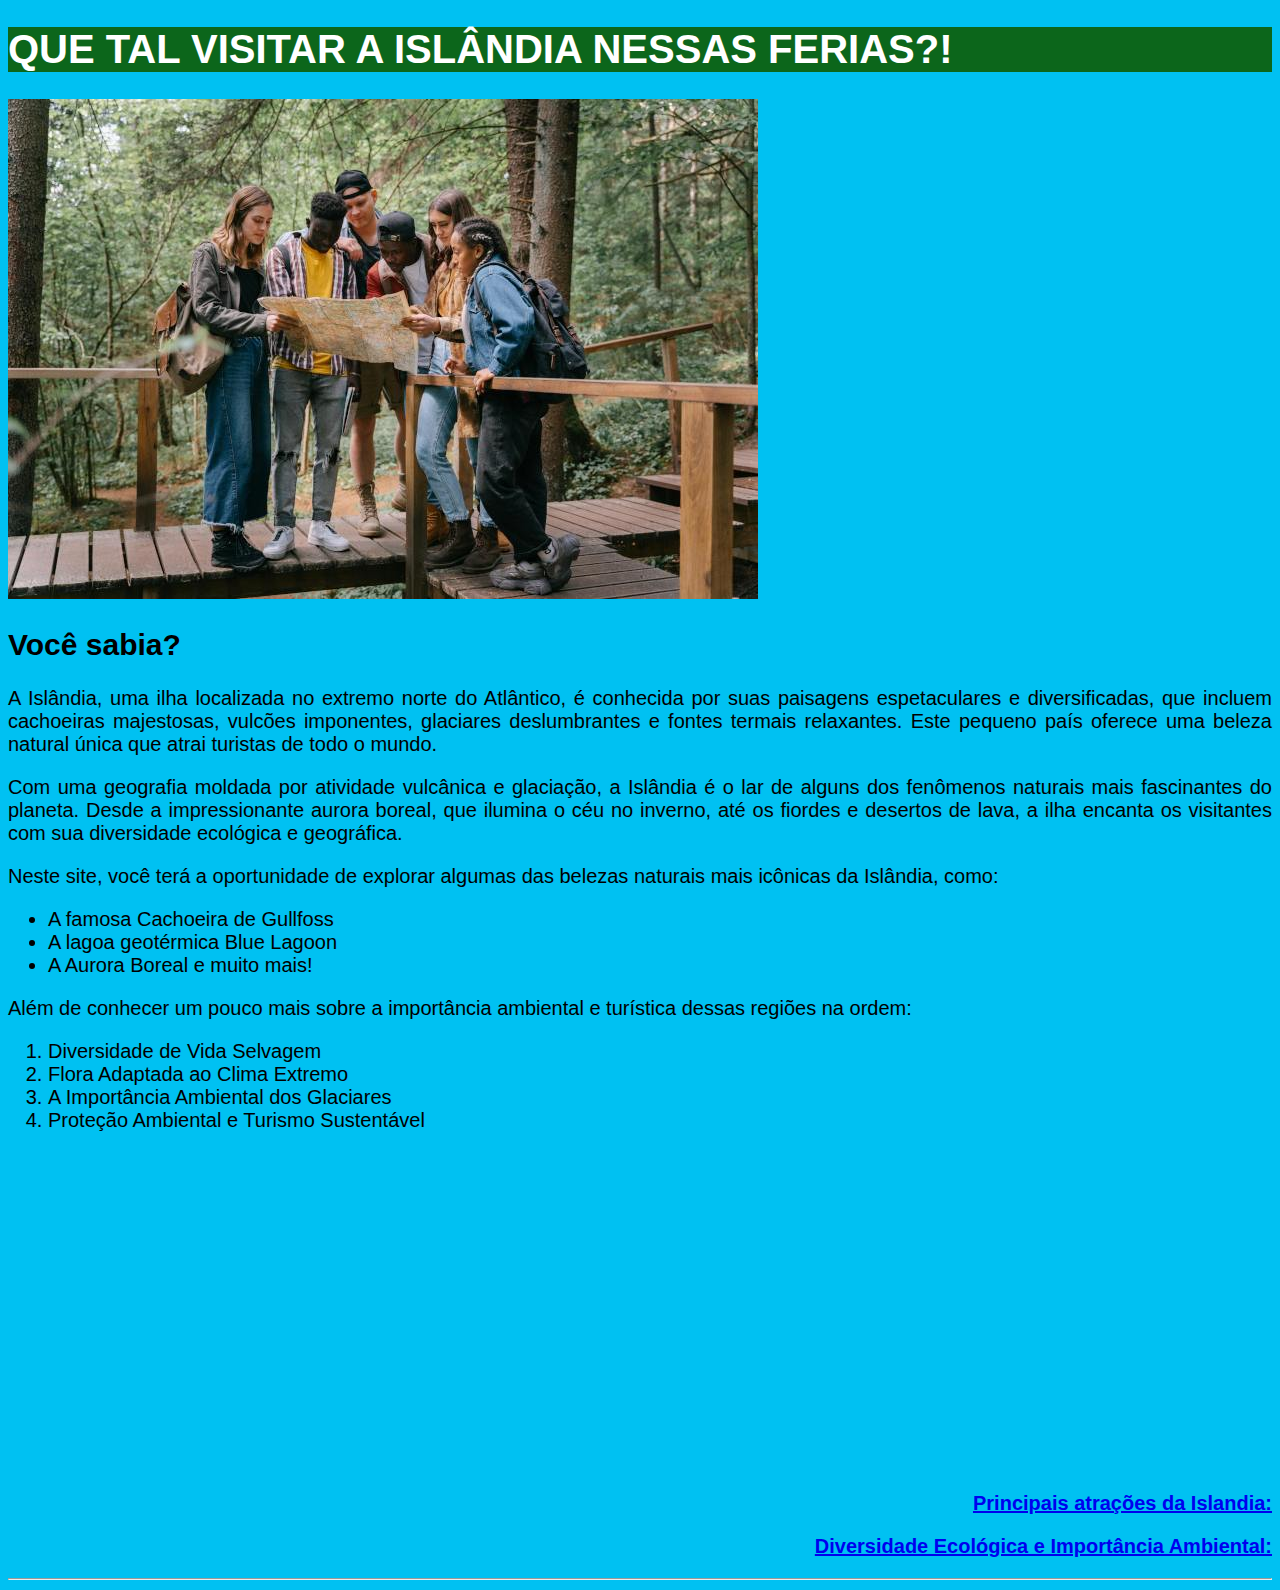
<file: Trabalho B9/index.html>
<!DOCTYPE html>
<html lang="pt-br">
<head>
    <meta charset="UTF-8">
    <meta name="viewport" content="width=device-width, initial-scale=1.0">
    <title>ISLANDIA</title>
    <link rel="stylesheet" href="style.css">
</head>
<body>
    <h1>QUE TAL VISITAR A ISLÂNDIA NESSAS FERIAS?!</h1>
    <img src="img/mapaoil500.jpg" alt="pessoas olhando mapa">
    <h2>Você sabia?</h2>
    <p>
        A Islândia, uma ilha localizada no extremo norte do Atlântico, é conhecida por suas paisagens espetaculares e diversificadas, 
        que incluem cachoeiras majestosas, vulcões imponentes, glaciares deslumbrantes e fontes termais relaxantes. 
        Este pequeno país oferece uma beleza natural única que atrai turistas de todo o mundo.
    <p>
        Com uma geografia moldada por atividade vulcânica e glaciação, a Islândia é o lar de alguns dos fenômenos naturais mais fascinantes 
        do planeta. Desde a impressionante aurora boreal, que ilumina o céu no inverno, até os fiordes e desertos de lava, 
        a ilha encanta os visitantes com sua diversidade ecológica e geográfica.
    <p>
        Neste site, você terá a oportunidade de explorar algumas das belezas naturais mais icônicas da Islândia, 
        como: 
        <ul>
            <li>A famosa Cachoeira de Gullfoss</li>
            <li>A lagoa geotérmica Blue Lagoon</li>
            <li>A Aurora Boreal e muito mais!</li>   
           
        </ul> 
        Além de conhecer um pouco mais sobre a importância ambiental e turística dessas regiões na ordem:
        <ol>
            <li>Diversidade de Vida Selvagem</li>
            <li>Flora Adaptada ao Clima Extremo</li>
            <li>A Importância Ambiental dos Glaciares</li>
            <li>Proteção Ambiental e Turismo Sustentável</li>
        </ol>
        
        <iframe width="560" height="315" src="https://www.youtube.com/embed/Zg8cIZJxGjk?si=rdJKrCVIfzyeOVxv" 
        title="YouTube video player" frameborder="0" allow="accelerometer; autoplay; clipboard-write; encrypted-media; gyroscope; 
        picture-in-picture; web-share" referrerpolicy="strict-origin-when-cross-origin" allowfullscreen></iframe>
    </p>
    </p>
    </p>
    <p style="text-align: right;"><a href="p2.html"><strong>Principais atrações da Islandia:</strong></a></p>
    <p style="text-align: right;"><a href="p3.html"><strong>Diversidade Ecológica e Importância Ambiental:</strong></a></p>
    <hr style="color: black;">
      
</body>
</html>
</file>
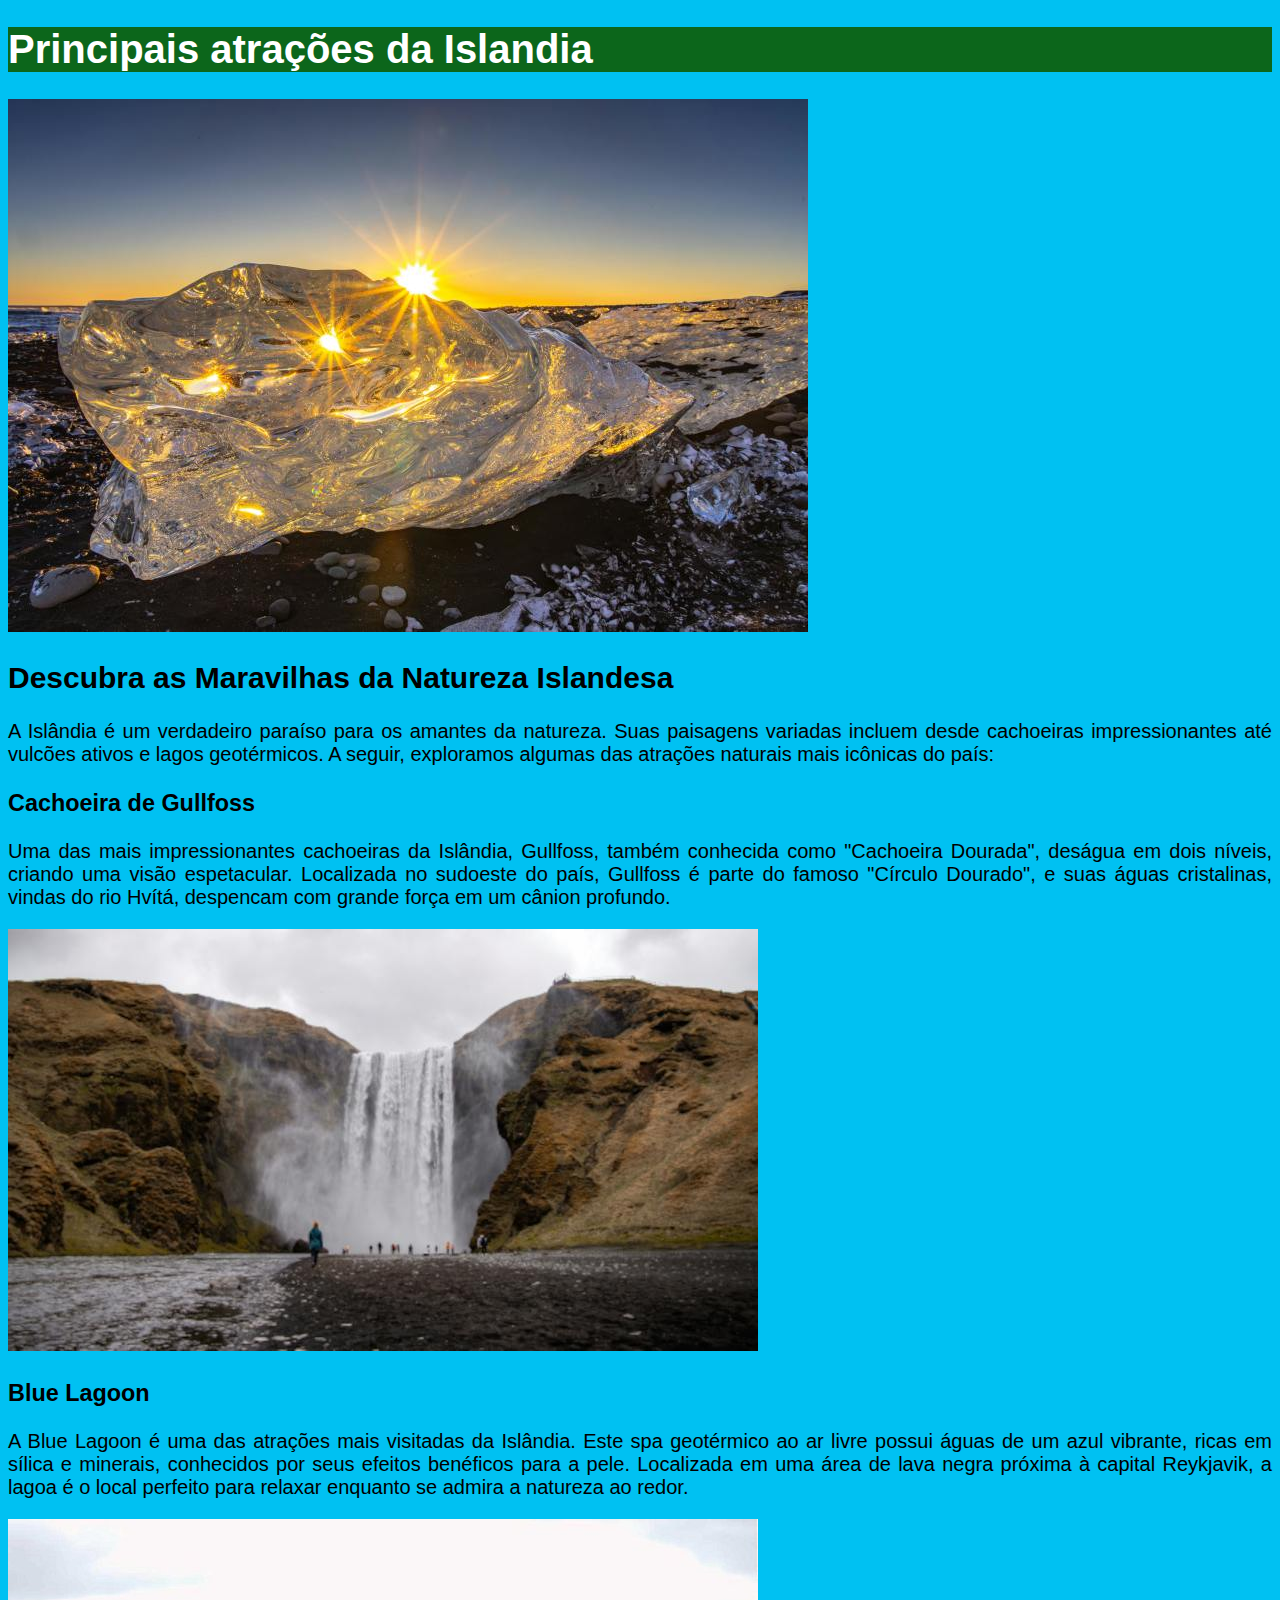
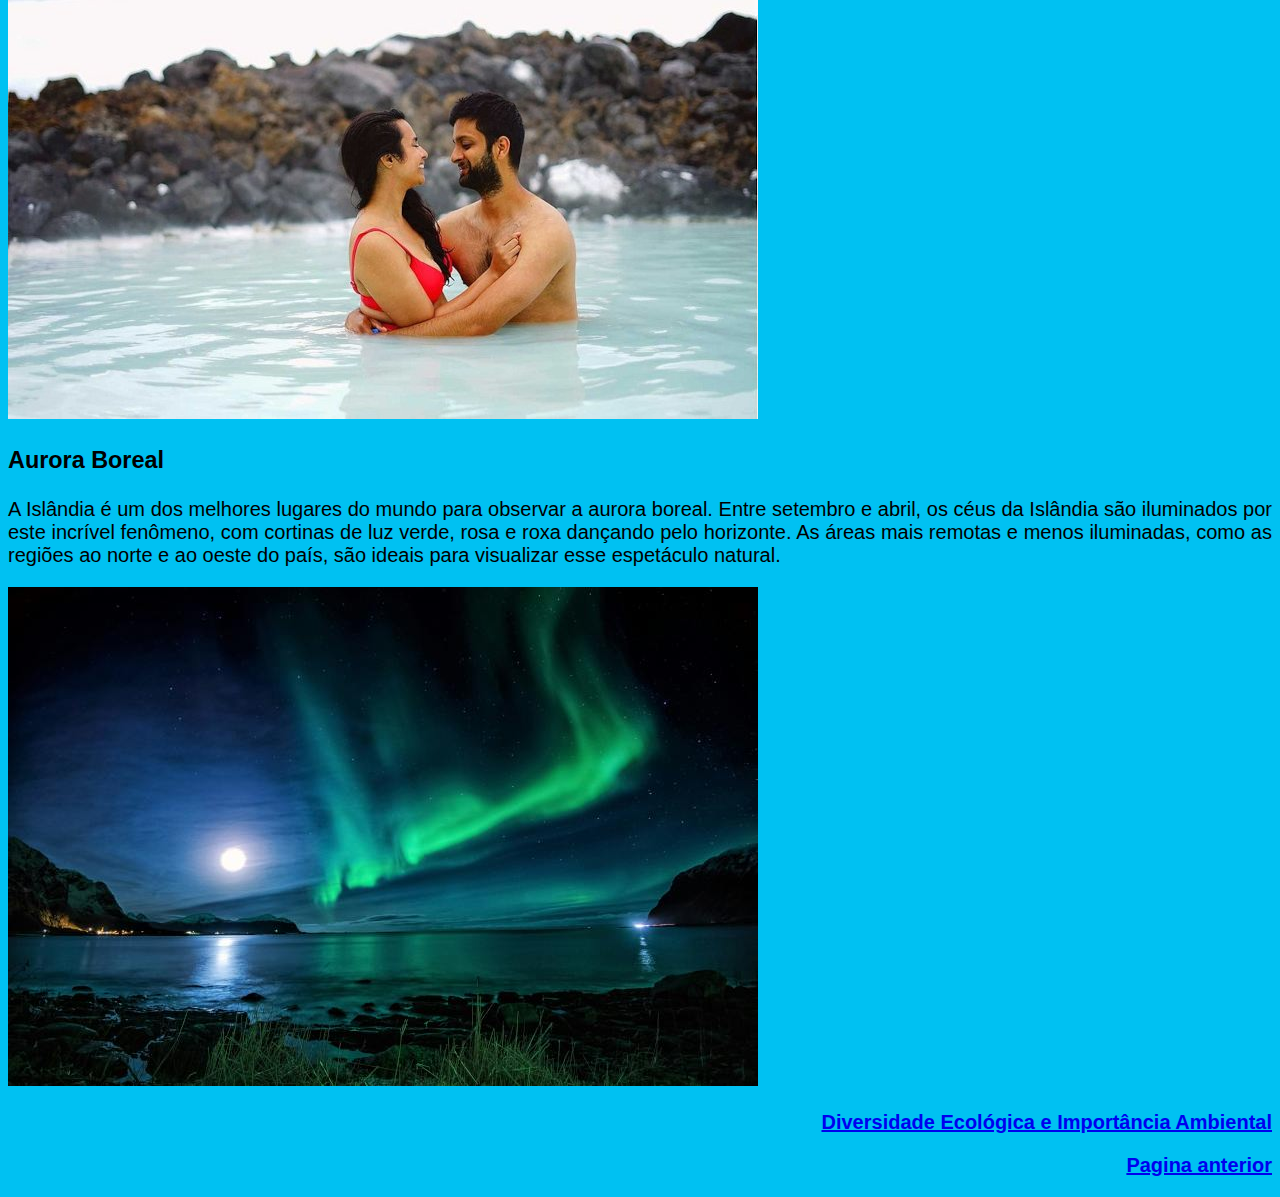
<file: Trabalho B9/p2.html>
<!DOCTYPE html>
<html lang="pt-br">
<head>
    <meta charset="UTF-8">
    <meta name="viewport" content="width=device-width, initial-scale=1.0">
    <link rel="stylesheet" href="style.css">
    <title>Islandia pt2</title>
</head>
<body>
    <h1>Principais atrações da Islandia</h1>
    <img src="img/diamant750.jpg" alt="pedra brilhando com a alvorada do sol no horizonte">
    <h2>Descubra as Maravilhas da Natureza Islandesa</h2>
    <p>
        A Islândia é um verdadeiro paraíso para os amantes da natureza. 
        Suas paisagens variadas incluem desde cachoeiras impressionantes até vulcões ativos e lagos geotérmicos. 
        A seguir, exploramos algumas das atrações naturais mais icônicas do país:
    </p>
    <h3>Cachoeira de Gullfoss</h3>
    <p>
        Uma das mais impressionantes cachoeiras da Islândia, Gullfoss, também conhecida como "Cachoeira Dourada", 
        deságua em dois níveis, criando uma visão espetacular. Localizada no sudoeste do país, Gullfoss é parte do famoso "Círculo Dourado", 
        e suas águas cristalinas, vindas do rio Hvítá, despencam com grande força em um cânion profundo.
    </p>
    <img src="img/cachoeira750.jpg" alt="cachoeira de gulfos islandia pessoas ao redor vislumbrando a imagem">   
    <h3> Blue Lagoon </h3>
    <p>
        A Blue Lagoon é uma das atrações mais visitadas da Islândia. Este spa geotérmico ao ar livre possui águas de um azul vibrante,
        ricas em sílica e minerais, conhecidos por seus efeitos benéficos para a pele. Localizada em uma área de lava negra próxima à 
        capital Reykjavik, a lagoa é o local perfeito para relaxar enquanto se admira a natureza ao redor.
    </p>
    <img src="img/blue lagon750.jpg" alt="casal se banhando no blue lagon islandia">
    <h3>Aurora Boreal</h3>
    <p>
        A Islândia é um dos melhores lugares do mundo para observar a aurora boreal. Entre setembro e abril, 
        os céus da Islândia são iluminados por este incrível fenômeno, com cortinas de luz verde, rosa e roxa dançando pelo horizonte. 
        As áreas mais remotas e menos iluminadas, como as regiões ao norte e ao oeste do país, são ideais para visualizar esse espetáculo natural.
    </p>
    <img src="img/aurora750.jpg" alt="Ceu iluminado pela aurora boreal na islandia">

   
    <p style="text-align: right;"><strong><a href="p3.html">Diversidade Ecológica e Importância Ambiental</a></strong></p>
    <p style="text-align: right;"><strong><a href="index.html">Pagina anterior</a></strong></p>
</body>
</html>
</file>
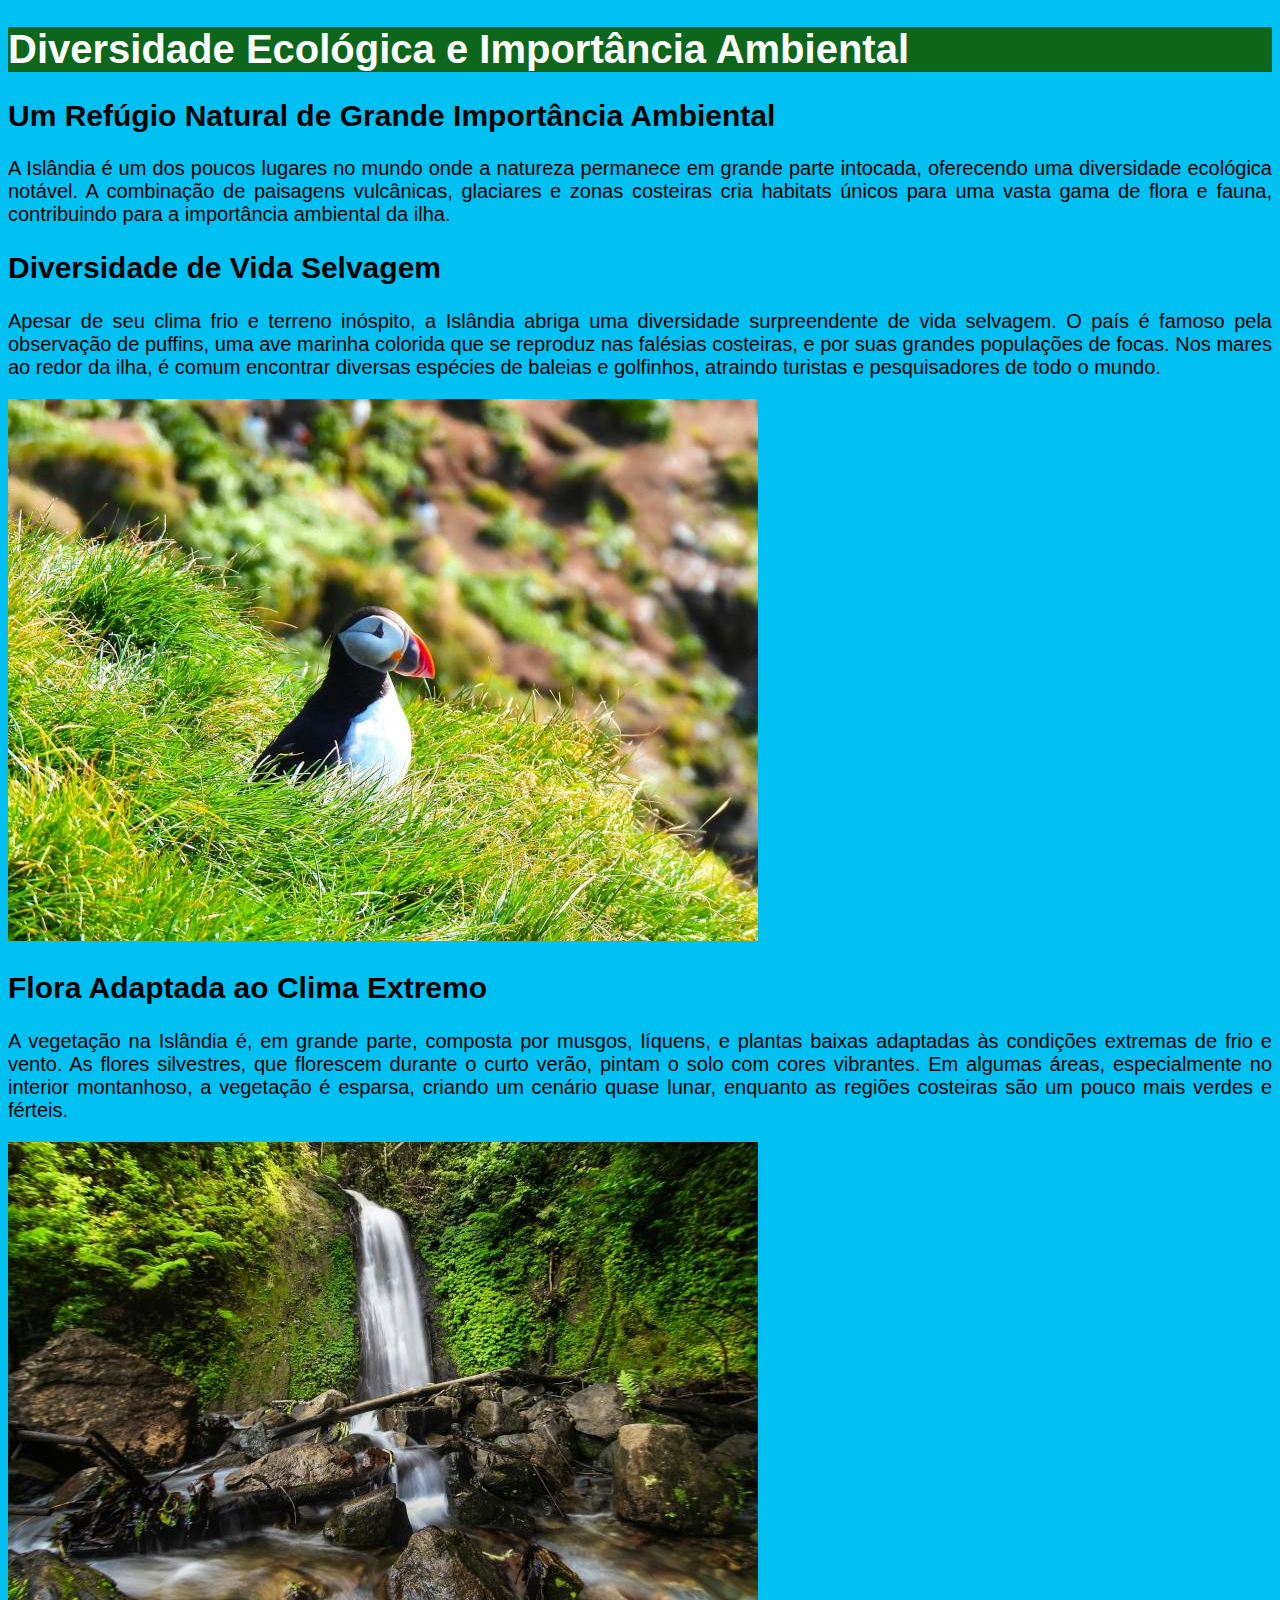
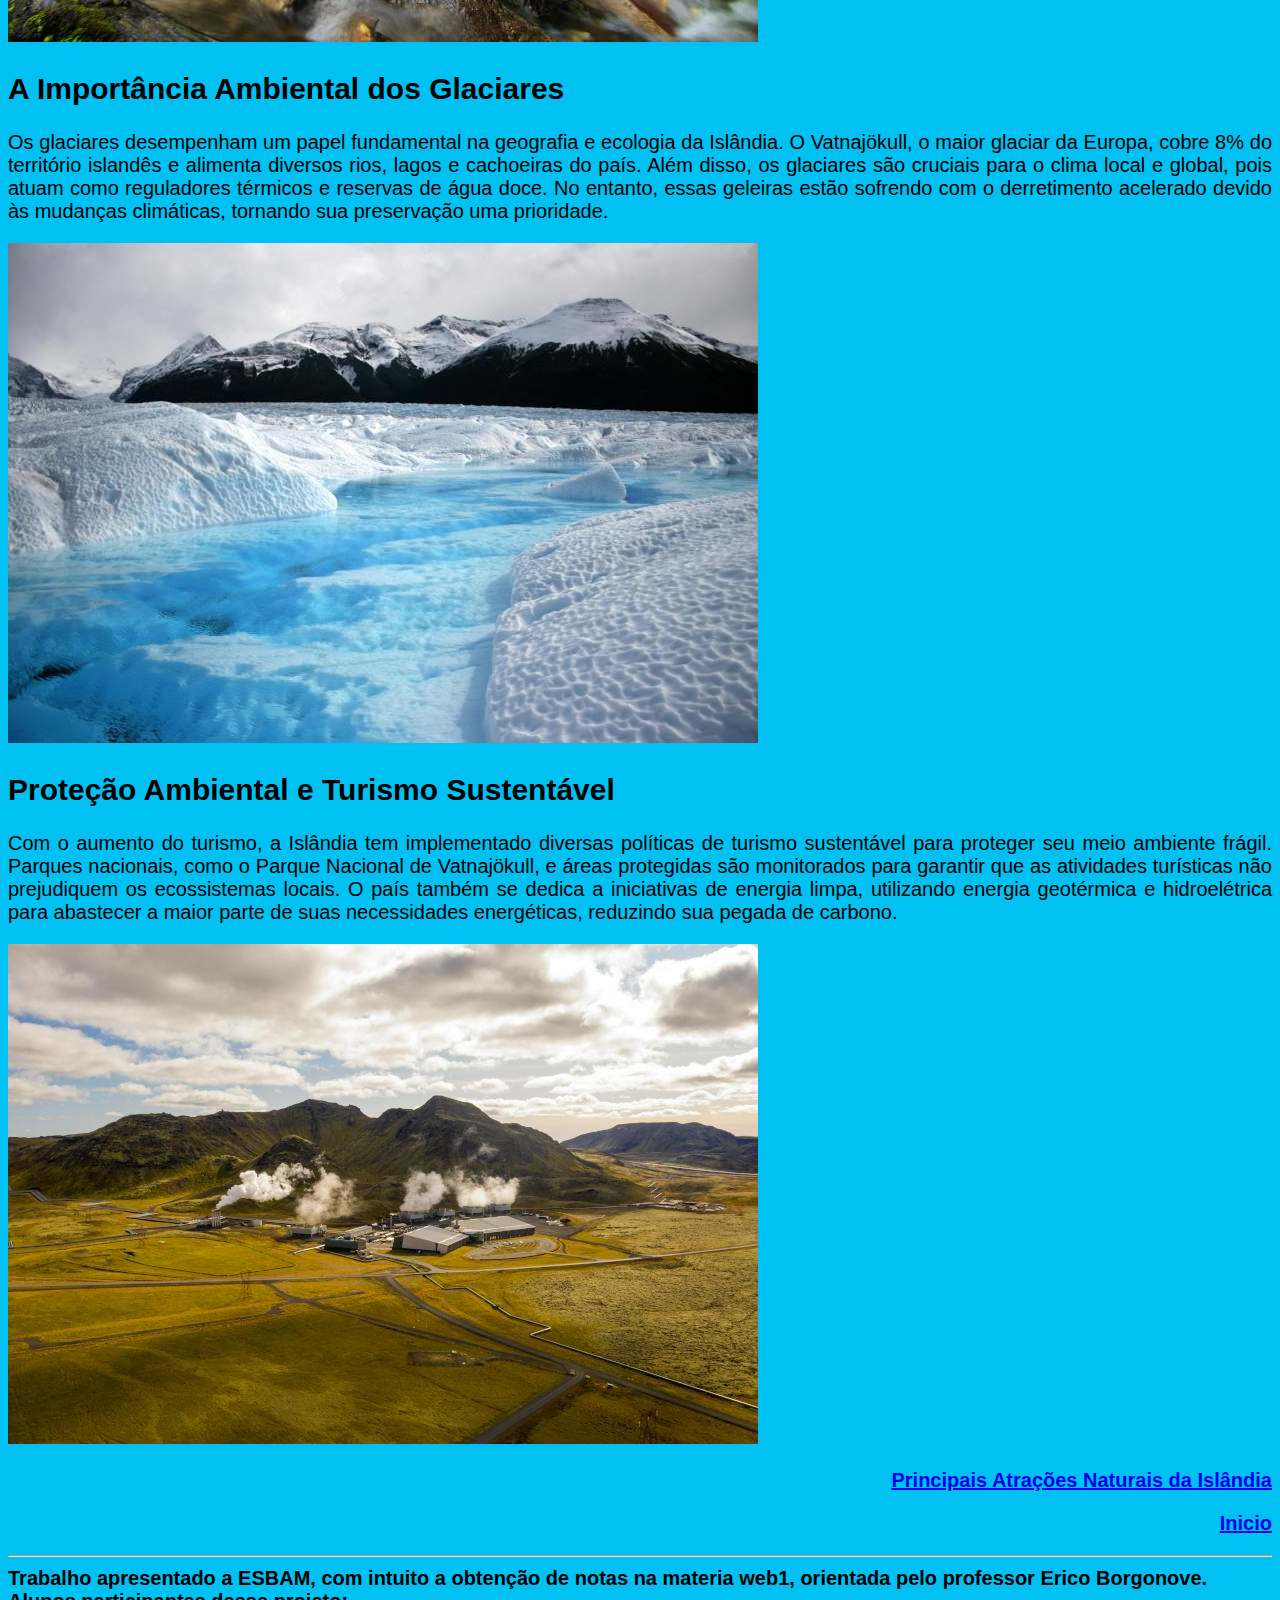
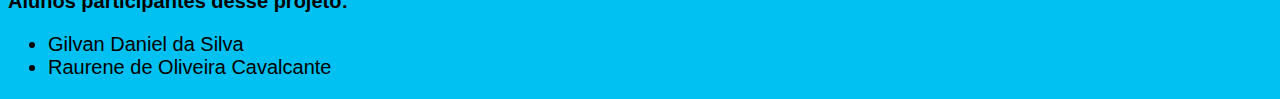
<file: Trabalho B9/p3.html>
<!DOCTYPE html>
<html lang="pt-br">
<head>
    <meta charset="UTF-8">
    <meta name="viewport" content="width=device-width, initial-scale=1.0">
    <link rel="stylesheet" href="style.css">
    <title>Diversidade Ecológica e Importância Ambiental</title>
</head>
<body>
    <h1>Diversidade Ecológica e Importância Ambiental</h1>
    <h2>Um Refúgio Natural de Grande Importância Ambiental</h2>
    <p>
        A Islândia é um dos poucos lugares no mundo onde a natureza permanece em grande parte intocada, 
        oferecendo uma diversidade ecológica notável. A combinação de paisagens vulcânicas, 
        glaciares e zonas costeiras cria habitats únicos para uma vasta gama de flora e fauna, 
        contribuindo para a importância ambiental da ilha.
    </p>
    <h2>Diversidade de Vida Selvagem</h2>
    <p>
        Apesar de seu clima frio e terreno inóspito, a Islândia abriga uma diversidade surpreendente de vida selvagem. 
        O país é famoso pela observação de puffins, uma ave marinha colorida que se reproduz nas falésias costeiras, 
        e por suas grandes populações de focas. Nos mares ao redor da ilha, é comum encontrar diversas espécies de baleias e golfinhos, 
        atraindo turistas e pesquisadores de todo o mundo.
    </p>
    <img src="img/push750.jpg" alt="Puffins, aves da islandia">
    <h2>Flora Adaptada ao Clima Extremo</h2>
    <p>
        A vegetação na Islândia é, em grande parte, composta por musgos, líquens, e plantas baixas adaptadas às condições extremas de frio e vento.
        As flores silvestres, que florescem durante o curto verão, pintam o solo com cores vibrantes. Em algumas áreas, 
        especialmente no interior montanhoso, a vegetação é esparsa, criando um cenário quase lunar, enquanto as regiões costeiras são 
        um pouco mais verdes e férteis.
    </p>
    <img src="img/flora750.jpg" alt="Flora coberta de musgo,agua,vegetação da islandia">
    <h2> A Importância Ambiental dos Glaciares </h2>
    <p>
        Os glaciares desempenham um papel fundamental na geografia e ecologia da Islândia. O Vatnajökull, o maior glaciar da Europa, 
        cobre 8% do território islandês e alimenta diversos rios, lagos e cachoeiras do país. Além disso, os glaciares são cruciais para o 
        clima local e global, pois atuam como reguladores térmicos e reservas de água doce. No entanto, essas geleiras estão sofrendo com 
        o derretimento acelerado devido às mudanças climáticas, tornando sua preservação uma prioridade.
    </p>
    <img src="img/gelo750.jpg" alt="Geleira na islandia com montanhas ao fundo">
    <h2>Proteção Ambiental e Turismo Sustentável</h2>
    <p>
        Com o aumento do turismo, a Islândia tem implementado diversas políticas de turismo sustentável para proteger seu meio ambiente frágil. 
        Parques nacionais, como o Parque Nacional de Vatnajökull, e áreas protegidas são monitorados para garantir que as atividades turísticas
        não prejudiquem os ecossistemas locais. O país também se dedica a iniciativas de energia limpa, utilizando energia 
        geotérmica e hidroelétrica para abastecer a maior parte de suas necessidades energéticas, reduzindo sua pegada de carbono.
    </p>
    <img src="img/geotermicaf750.jpg" alt="Usina de energia renovavel geotermica na islandia">

    <p style="text-align: right;"><a href="p2.html"><strong>Principais Atrações Naturais da Islândia</strong></a></p>
    <p style="text-align: right;"><a href="index.html"><strong>Inicio</strong></a></p>
    <hr>
    <footer><strong>
        Trabalho apresentado a ESBAM, com intuito a obtenção de notas na materia web1, orientada pelo professor Erico Borgonove.
            Alunos participantes desse projeto:
    </strong>
        <ul>
            <li>Gilvan Daniel da Silva</li>
            <li>Raurene de Oliveira Cavalcante</li>
            
        </ul>
    </footer>
</body>
</html>
</file>
<file: Trabalho B9/style.css>
@charset "UTF-8";
body{
    background-color: rgb(0, 193, 242);
    font-family: Arial, Helvetica, sans-serif;
    font-size: 20px;
}
h1{
    color: rgb(255, 255, 255);
    background-color: rgb(12, 102, 27);
}
h2{
    color: rgb(0, 0, 0);

}
p {
    text-align: justify;
}
</file>
